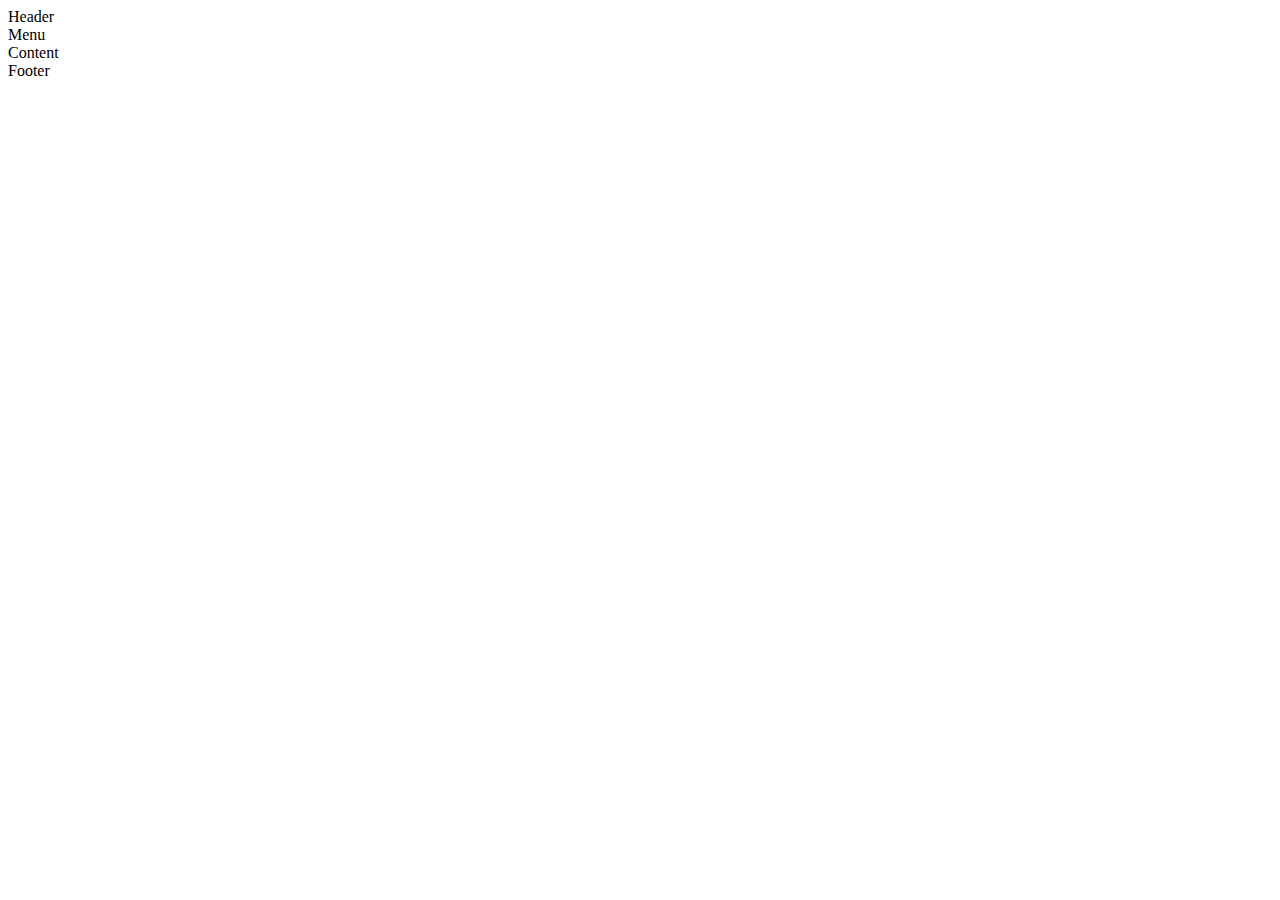
<file: dataconvert/src/main/webapp/WEB-INF/templates/index.html>
<!DOCTYPE html>
	<html xmlns:th="http://www.thymeleaf.org">
	
		<head th:replace="fragments :: html_head"/>
		
		<body>
			<div class="container_style">
			
				<div th:replace="fragments :: header">Header</div>
				
				<div th:replace="fragments :: nav_default">Menu</div>

				<div class="content_style" th:text="#{home.description}">Content</div>
				
				<div th:replace="fragments :: copyright">Footer</div>
			
			</div>
			
			<script th:src="@{/scripts/app.js}"></script>
		</body>
	
	</html>
</file>
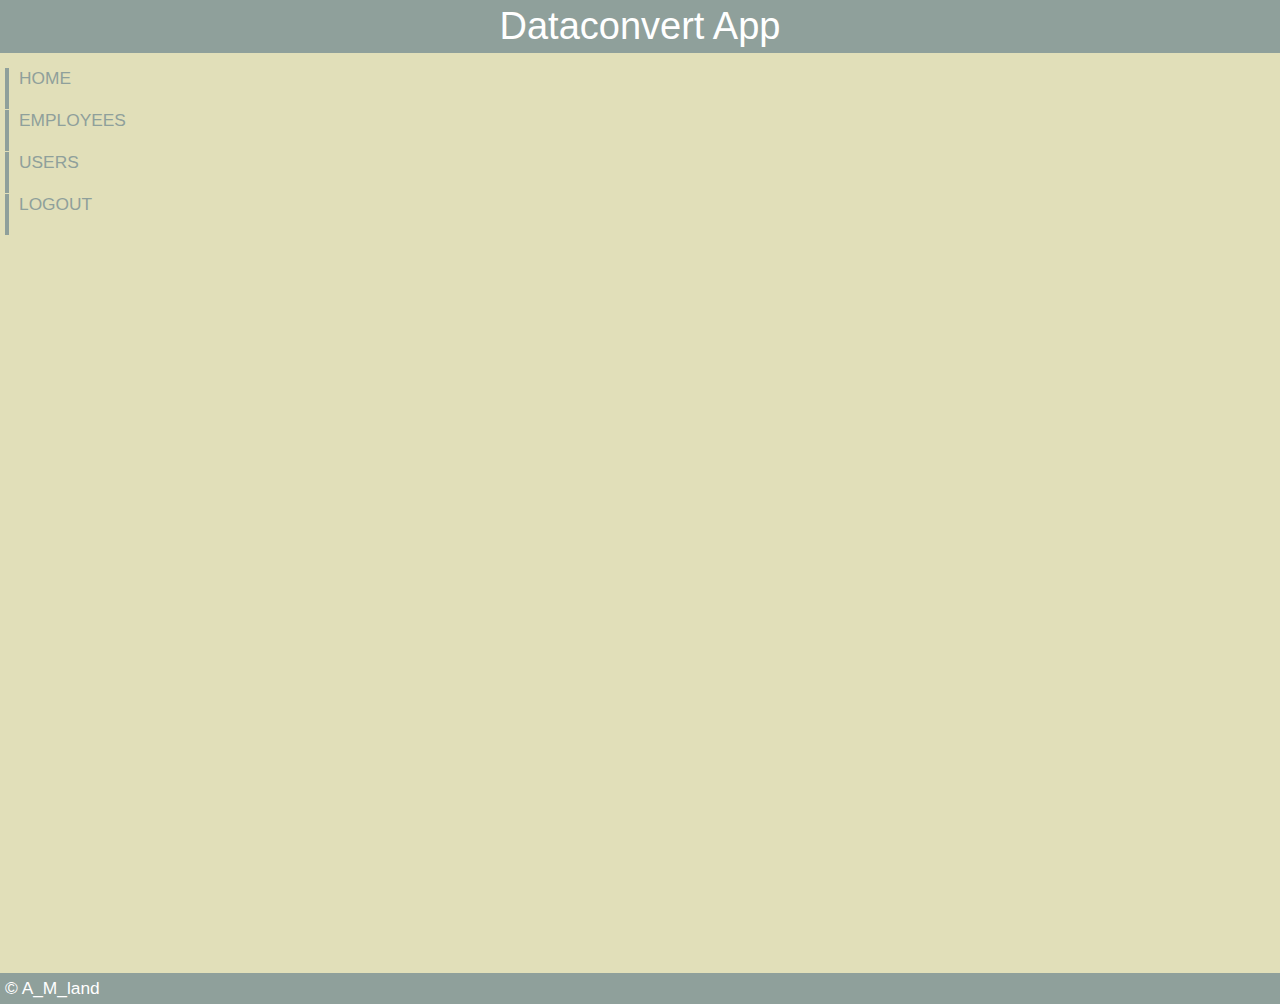
<file: dataconvert/src/main/webapp/WEB-INF/templates/fragments.html>
<!DOCTYPE html>
	<html xmlns:th="http://www.thymeleaf.org">
	
		<head th:fragment="html_head">
		
			<meta charset="ISO-8859-1">
			<title>Title of home page</title>
			<link rel="stylesheet" type="text/css" media="all" href="../../styles/standard.css" th:href="@{/styles/standard.css}"/>
		
		</head>
		
		<body>
			
			<div th:fragment="header" class="header_style">Dataconvert App</div>
			
			<ul th:fragment="nav_default" class="sidebar_style">
				<li><a class="s13" th:href="@{/}">Home</a></li>
				<li><a class="s13" th:href="@{/employees}" th:text="#{e.list}">Employees</a></li>
				<li><a class="s13" th:href="@{/users}" th:text="#{u.list}">Users</a></li>
				<li>
					<a th:if="${#authorization.expression('isAuthenticated()')}" class="s13" th:href="@{/logout}">Logout</a>
				</li>
			</ul>
			
			<div th:fragment="copyright" class="footer_style">&copy; A_M_land</div>
		
		</body>
		
	</html>
</file>
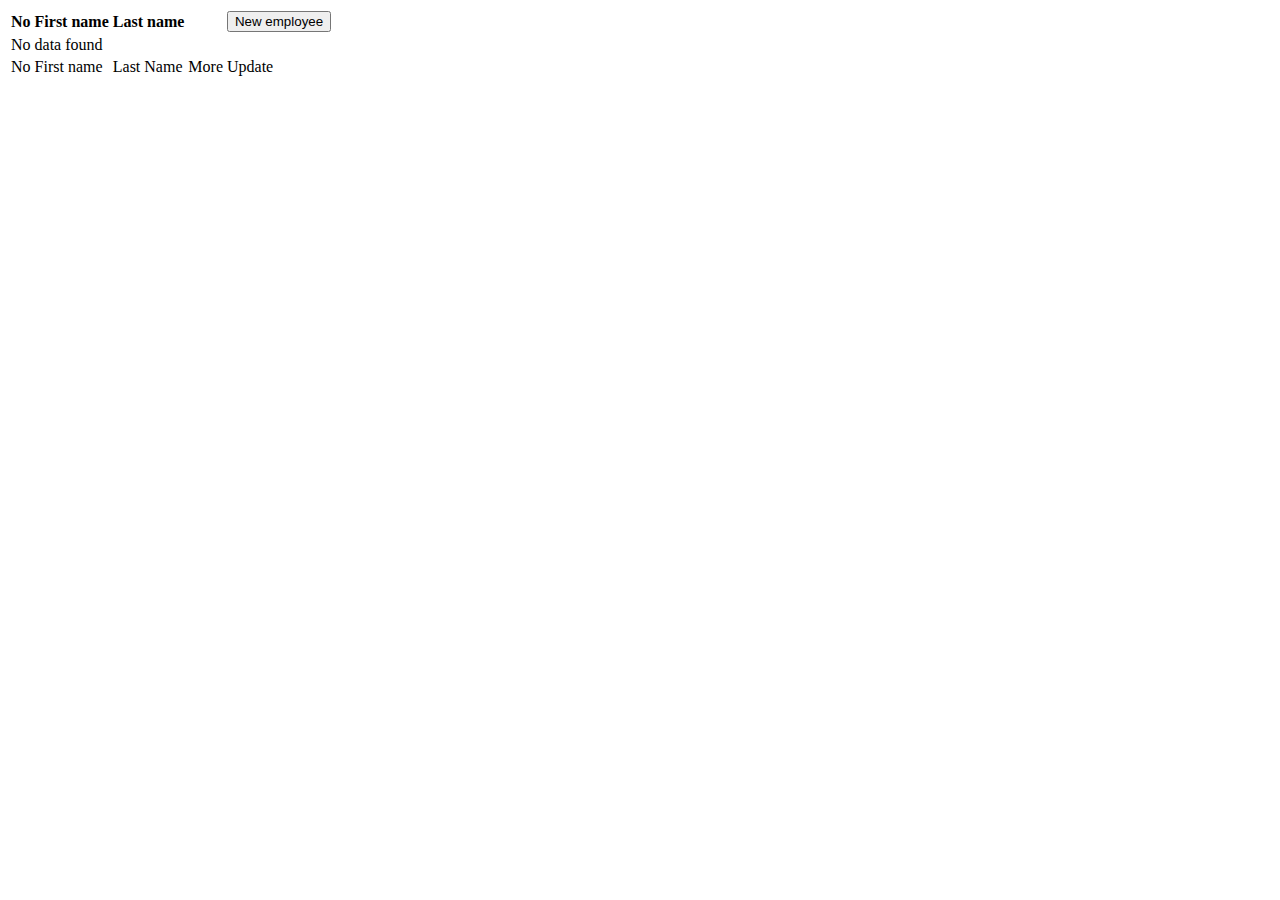
<file: dataconvert/src/main/webapp/WEB-INF/templates/employees/list.html>
<!DOCTYPE html>
		<html xmlns:th="http://www.thymeleaf.org"
			xmlns:sec="http://www.thymeleaf.org/thymeleaf-extras-springsecurity5">

		<head th:replace="fragments :: html_head"/>
		
		<body>
		
			<div class="container_style">
			
				<div th:replace="fragments :: header"></div>
				
				<div th:replace="fragments :: nav_default"></div>
					
				<div class="content_style">
					<table class="table">
						<tr>
							<th th:text="#{no}">No</th>
							<th th:text="#{fn}">First name</th>
							<th th:text="#{ln}">Last name</th>
							<th></th>
							<th>
								<div sec:authorize="hasAuthority('ADMINISTRATOR') || hasAuthority('OFFICE_EDITOR')">
									<a th:href="@{employees/new/}"><input class="form_button" type="button" value="New employee"></a>
								</div>
							</th>
						</tr>
						<tr th:if="${#lists.isEmpty(employees)}">
							<td colspan="3" th:text="#{no.data}">No data found</td>
						</tr>
						<tr th:each="employee,state:${employees}">
							<td th:utext="${state.count}">No</td>
							<td th:utext="${employee.firstName}">First name</td>
							<td th:utext="${employee.lastName}">Last Name</td>
							<td>
								<a th:text="#{inf}" th:href="@{'employees/' + ${employee.id}}">More</a>
							</td>
							<td>
								<a th:text="#{upd}" th:href="@{'employees/edits/' + ${employee.id}}">Update</a>
							</td>
						</tr>
					</table>
				</div>
				
				<div th:replace="fragments :: copyright"></div>
				
			</div>
			
		</body>

	</html>
</file>
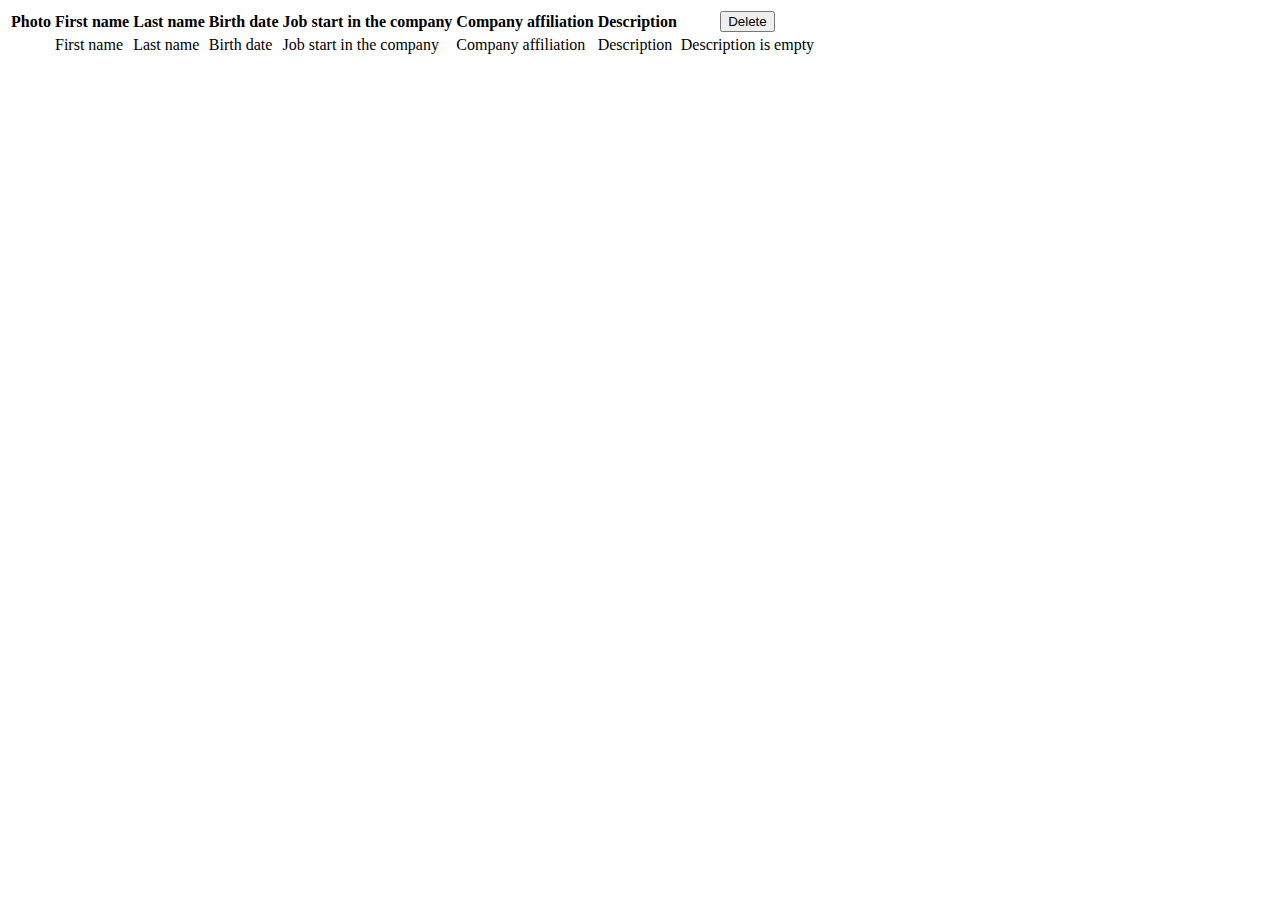
<file: dataconvert/src/main/webapp/WEB-INF/templates/employees/show.html>
<!DOCTYPE html>
	<html xmlns:th="http://www.thymeleaf.org"
			xmlns:sec="http://www.thymeleaf.org/thymeleaf-extras-springsecurity5">	

		<head th:replace="fragments :: html_head"/>
		
		<body>
		
			<div class="container_style">
			
				<div th:replace="fragments :: header"></div>
				
				<div th:replace="fragments :: nav_default"></div>
					
				<div class="content_style">
					<table class="table">
						<tr>
							<th>Photo</th>
							<th th:text="#{fn}">First name</th>
							<th th:text="#{ln}">Last name</th>
							<th th:text="#{bd}">Birth date</th>
							<th th:text="#{job.start}">Job start in the company</th>
							<th th:text="#{company.aff}">Company affiliation</th>
							<th th:text="#{description}">Description</th>
							<th>
								<div sec:authorize="hasAuthority('ADMINISTRATOR')">
									<a th:href="@{'delete/' + ${employee.id}}"><input class="form_button" type="button" value="Delete"></a>
								</div>
							</th>
						</tr>
						<tr>
							<td><img th:src="@{${'photo/' + employee.id}}" class="photo-mediadata"></td>
							<td th:utext="${employee.firstName}">First name</td>
							<td th:utext="${employee.lastName}">Last name</td>
							<td th:utext="${employee.birthDate}">Birth date</td>
							<td th:utext="${employee.jobStartInTheCompany}">Job start in the company</td>
							<td th:utext="${employee.companyAffiliation}">Company affiliation</td>
							<td th:if="${employee.description}" th:utext="${employee.description}">Description</td>
							<td th:unless="${employee.description}" th:text="#{descr.empty}">Description is empty</td>
						</tr>	
					</table>
				</div>
				
				<div th:replace="fragments :: copyright"></div>
				
			</div>
			
		</body>

	</html>
</file>
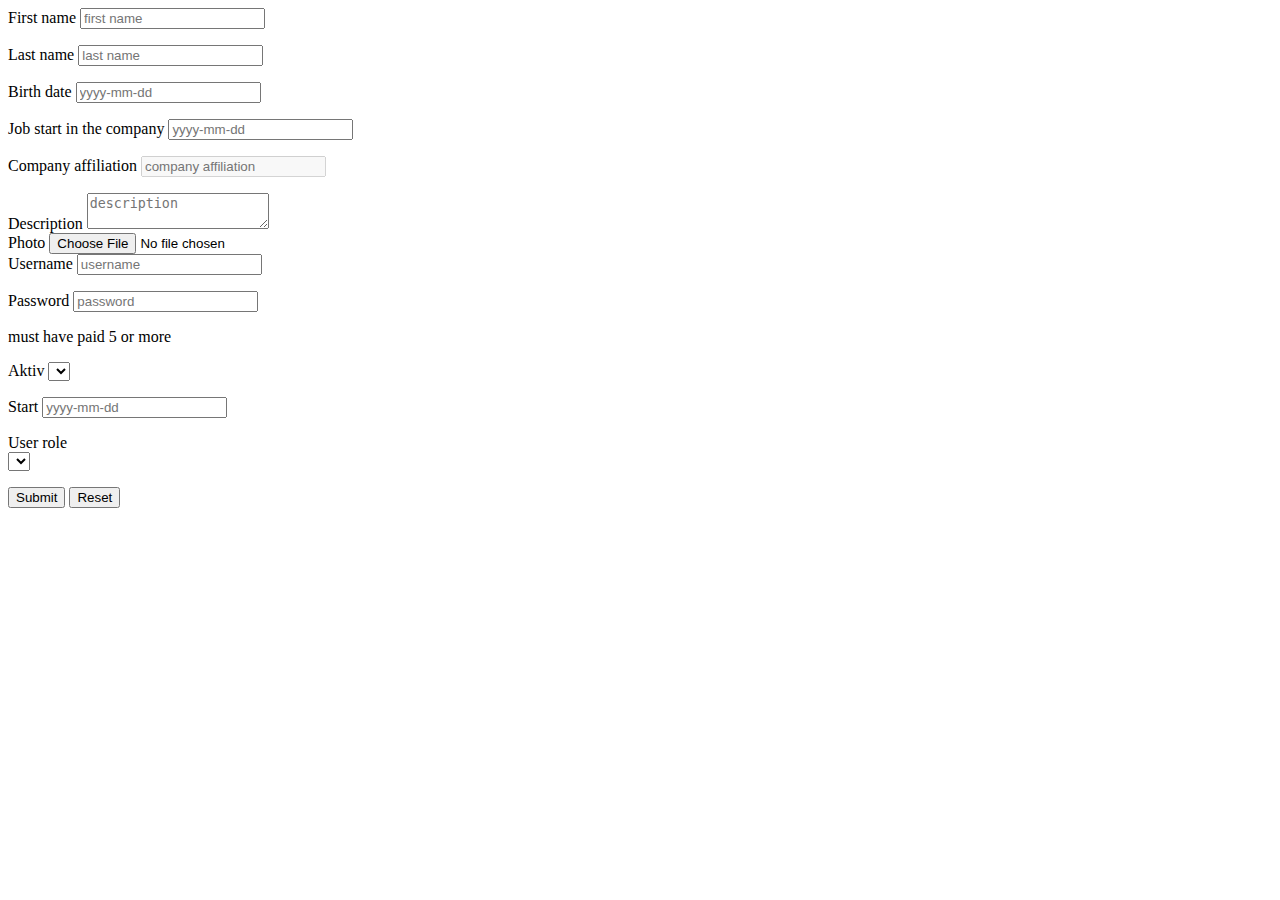
<file: dataconvert/src/main/webapp/WEB-INF/templates/employees/update.html>
<!DOCTYPE html>
	<html xmlns:th="http://www.thymeleaf.org">
	
		<head th:replace="fragments :: html_head"/>
		
		<body>
			
			<div class="container_style">
			
				<div th:replace="fragments :: header"></div>
				
				<div th:replace="fragments :: nav_default"></div>

				<div class="content_style">
				
					<form class="form" action="#" th:action="@{/employees}" th:object="${employee}" enctype="multipart/form-data" method="post">
						
						<input type="hidden" th:field="*{id}" th:value="0">
						
						<input type="hidden" th:field="*{version}" th:value="0">
						
						<div class="form_group">
							<label class="form_label" th:text="#{fn}">First name</label>
							<input class="form_input" th:field="*{firstName}" placeholder="first name" type="text">
							<p th:if="${#fields.hasErrors('firstName')}" th:errors="*{firstName}" class="form_errors"/>
						</div>
						
						<div class="form_group">
							<label class="form_label" th:text="#{ln}">Last name</label>
							<input class="form_input" th:field="*{lastName}" placeholder="last name" type="text">
							<p th:if="${#fields.hasErrors('lastName')}" th:errors="*{lastName}" class="form_errors"/>
						</div>
						
						<div class="form_group">
							<label class="form_label" th:text="#{bd}">Birth date</label>
							<input class="form_input" th:field="*{birthDate}" placeholder="yyyy-mm-dd">
							<p th:if="${#fields.hasErrors('birthDate')}" th:errors="*{birthDate}" class="form_errors"/>
						</div>
						
						<div class="form_group">
							<label class="form_label" th:text="#{job.start}">Job start in the company</label>
							<input class="form_input" th:field="*{jobStartInTheCompany}" placeholder="yyyy-mm-dd">
							<p th:if="${#fields.hasErrors('jobStartInTheCompany')}" th:errors="*{jobStartInTheCompany}" class="form_errors"/>
						</div>
						
						<div class="form_group">
							<label class="form_label" th:text="#{company.aff}">Company affiliation</label>
							<input class="form_input" th:field="*{companyAffiliation}" placeholder="company affiliation" disabled="disabled">
							<p th:if="${#fields.hasErrors('companyAffiliation')}" th:errors="*{companyAffiliation}" class="form_errors"/>
						</div>
						
						<div class="form_group">
							<label class="form_label" th:text="#{description}">Description</label>
							<textarea class="form_input" th:field="*{description}" placeholder="description"></textarea>
						</div>	
						
						<div class="form_group">
							<label class="form_label">Photo</label>
							<input class="form_button" type="file" name="file"/>
						</div>					
						
						<input type="hidden" th:field="*{user.id}" th:value="0">
						
						<input type="hidden" th:field="*{user.version}" th:value="0">
						
						<div class="form_group">
							<label class="form_label" th:text="#{us}">Username</label>
							<input class="form_input" th:field="*{user.username}" placeholder="username">
							<p th:if="${#fields.hasErrors('user.username')}" th:errors="*{user.username}" class="form_errors"/> 
						</div>
						
						<div class="form_group">
							<label class="form_label" th:text="#{password}">Password</label>
							<input class="form_input" th:field="*{user.password}" placeholder="password">
							<p th:if="${#fields.hasErrors('user.password')}" th:text="#{password.err}" class="form_errors">
								must have paid 5 or more
							</p> 
						</div>
						
						<div class="form_group">
							<label class="form_label" th:text="#{active}">Aktiv</label>
							<select th:field="*{user.aktiv}" class="select-css">
								<option th:value="'true'" th:text="true"/>
								<option th:value="'false'" th:text="false"/>
							</select>
							<p th:if="${#fields.hasErrors('user.aktiv')}" th:errors="*{user.aktiv}" class="form_errors"/> 
						</div>
						
						<div class="form_group">
							<label class="form_label" th:text="#{start}">Start</label>
							<input class="form_input" th:field="*{user.start}" placeholder="yyyy-mm-dd">
							<p th:if="${#fields.hasErrors('user.start')}" th:errors="*{user.start}" class="form_errors"/>
						</div>
						
						<div class="form_group">
							<label class="form_label" th:text="#{u.role}">User role</label><br>
							<select th:field="*{user.userRole}" class="select-css">
								<option th:value="'OFFICE'" th:text="OFFICE"/>
								<option th:value="'ADMINISTRATOR'" th:text="ADMINISTRATOR"/>
								<option th:value="'OFFICE_EDITOR'" th:text="OFFICE_EDITOR"/>
							</select>
							<p th:if="${#fields.hasErrors('user.userRole')}" th:errors="*{user.userRole}" class="form_errors"/>
						</div>
						
 						<input class="form_button" type="submit" value="Submit">&nbsp;<input class="form_button" type="reset" value="Reset">
					</form>
				</div>

				<div th:replace="fragments :: copyright"></div>
			
			</div>
			
		</body>
		
	</html>
</file>
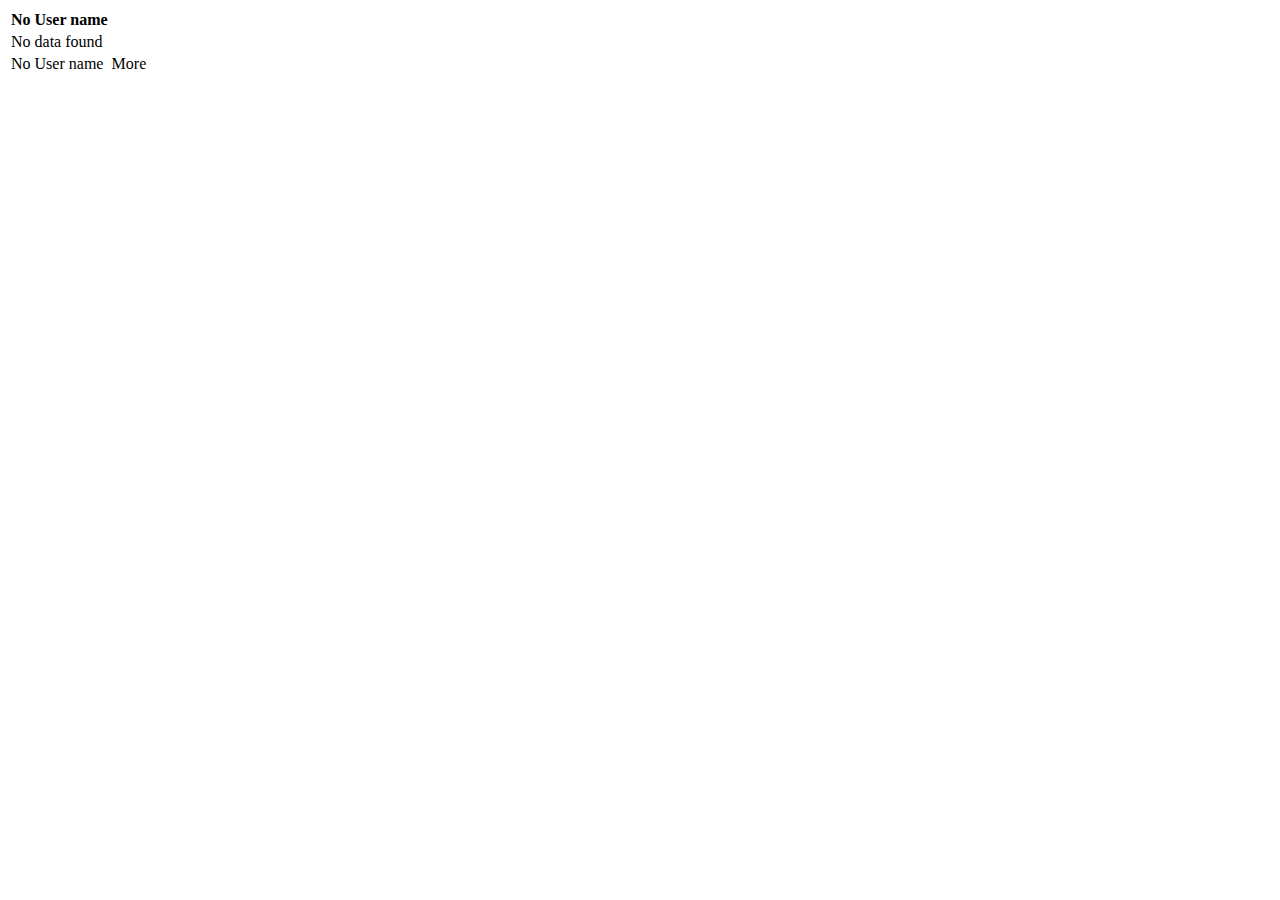
<file: dataconvert/src/main/webapp/WEB-INF/templates/users/list.html>
<!DOCTYPE html>
	<html xmlns:th="http://www.thymeleaf.org">
												
		<head th:replace="fragments :: html_head"/>
		
		<body>
		
			<div class="container_style">
			
				<div th:replace="fragments :: header"></div>
				
				<div th:replace="fragments :: nav_default"></div>
					
				<div class="content_style">
					<table class="table">
						<tr>
							<th th:text="#{no}">No</th>
							<th th:text="#{us}">User name</th>
						</tr>
						<tr th:if="${#lists.isEmpty(users)}">
							<td colspan="2" th:text="#{no.data}">No data found</td>
						</tr>
						<tr th:each="user,state:${users}">
							<td th:text="${state.count}">No</td>
							<td th:text="${user.username}">User name</td>
							<td>
								<a th:href="@{users/{id}(id=${user.id})}" th:text="#{inf}">More</a>
							</td>
						</tr>
					</table>
				</div>
			
				<div th:replace="fragments :: copyright"></div>
					
			</div>
			
		</body>										
		
	</html>
</file>
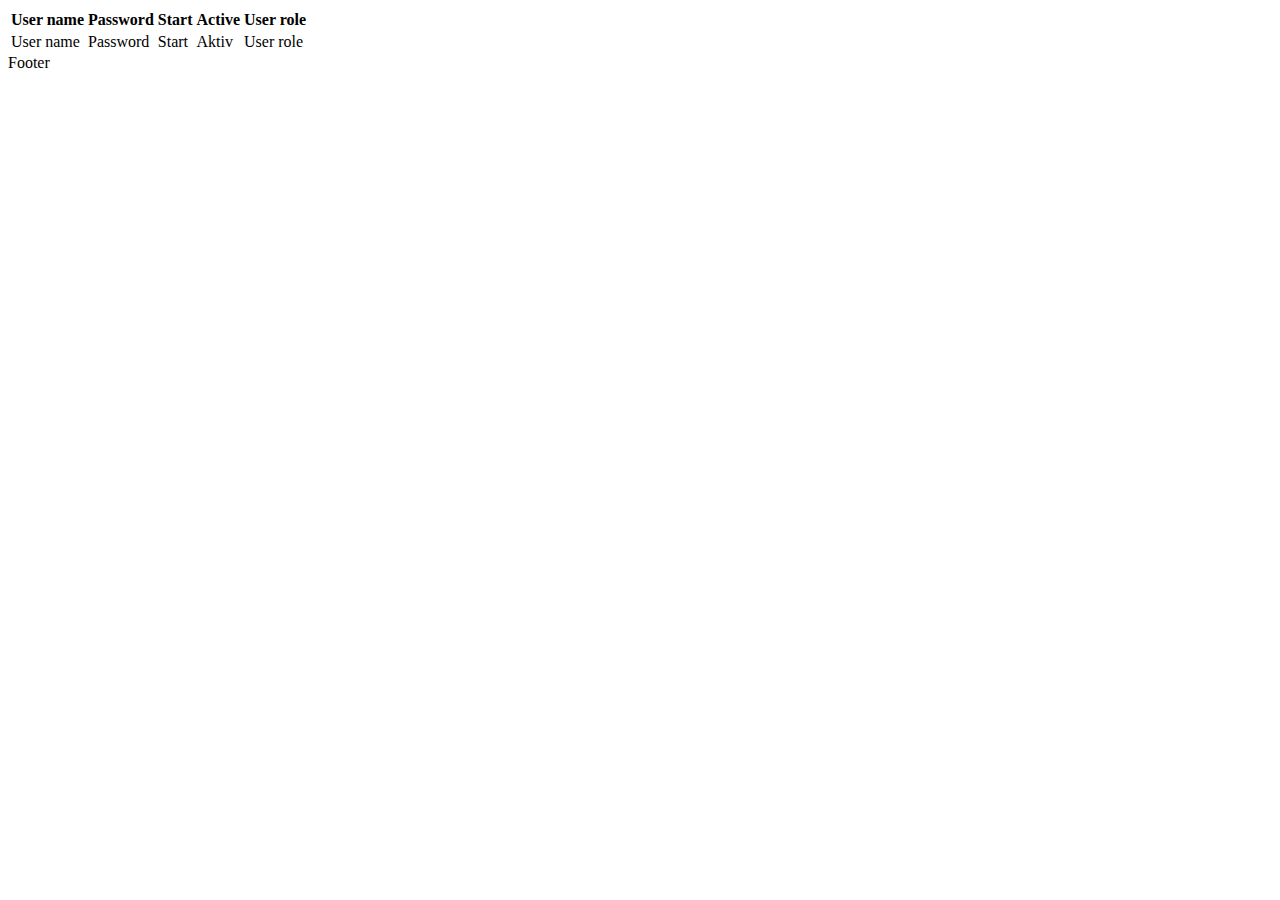
<file: dataconvert/src/main/webapp/WEB-INF/templates/users/show.html>
<!DOCTYPE html>
	<html xmlns:th="http://www.thymeleaf.org">
	
		<head th:replace="fragments :: html_head"/>
		
		<body>
			
			<div class="container_style">
				
				<div th:replace="fragments :: header"></div>
				
				<div th:replace="fragments :: nav_default"></div>
				
				<div class="content_style">
					<table class="table">
						<tr>
							<th th:text="#{us}">User name</th>
							<th th:text="#{password}">Password</th>
							<th th:text="#{start}">Start</th>
							<th th:text="#{active}">Active</th>
							<th th:text="#{u.role}">User role</th>
						</tr>
						<tr>
							<td th:text="${user.username}">User name</td>
							<td th:text="${user.password}">Password</td>
							<td th:text="${user.start}">Start</td>
							<td th:text="${user.aktiv}">Aktiv</td>
							<td th:text="${userRole}">User role</td>
						</tr>
					</table>
				</div>
				
				<div th:replace="fragments :: copyright">Footer</div>
				
			</div>
			
		</body>
		
	</html>
</file>
